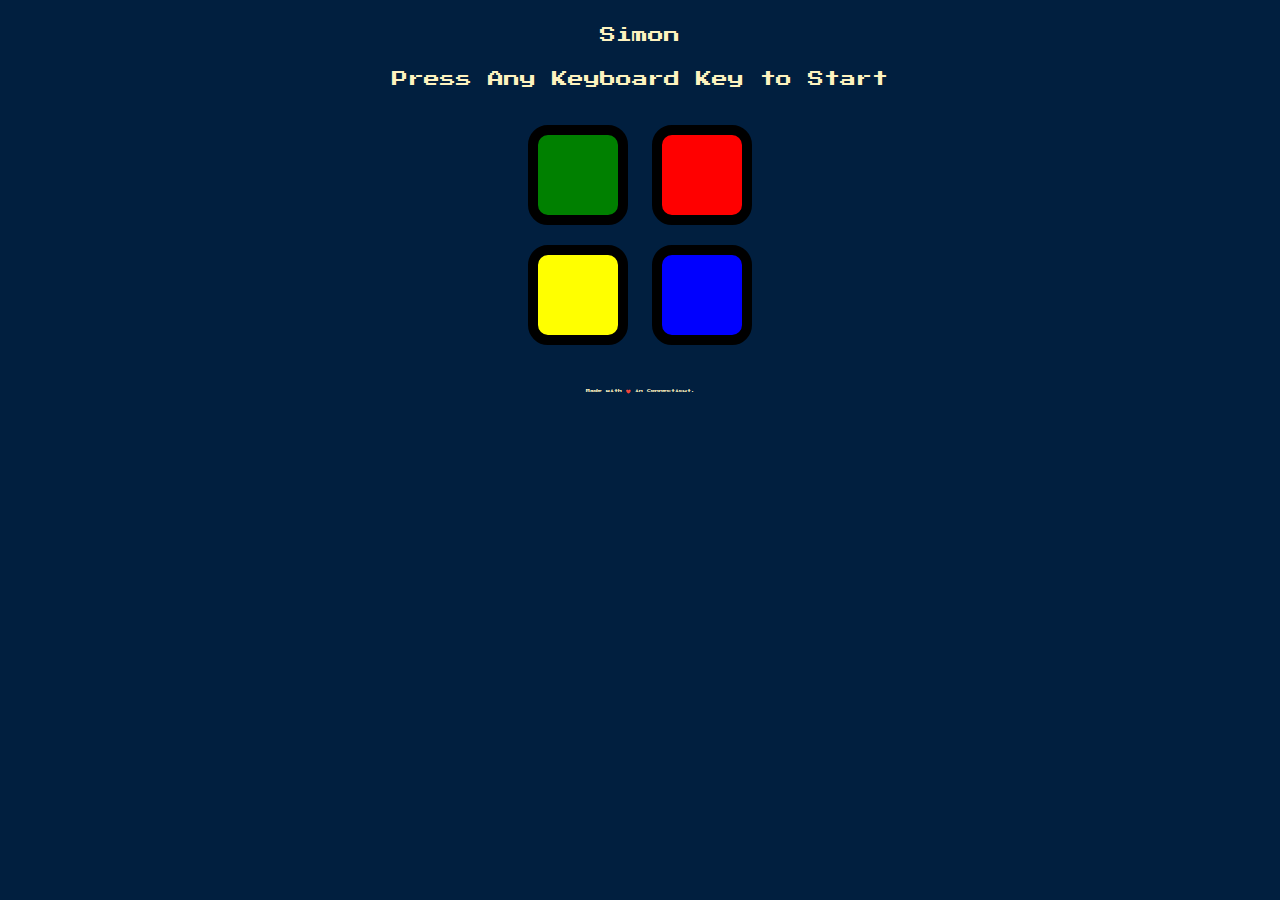
<file: simmon game/game.html>
<!DOCTYPE html>
<html lang="en" dir="ltr">

<head>

  <meta charset="utf-8">
  <title>Simon</title>

  <!-- CSS Stylesheets -->
  <link rel="stylesheet" href="https://maxcdn.bootstrapcdn.com/bootstrap/4.0.0/css/bootstrap.min.css" integrity="sha384-Gn5384xqQ1aoWXA+058RXPxPg6fy4IWvTNh0E263XmFcJlSAwiGgFAW/dAiS6JXm" crossorigin="anonymous">
  <link rel="stylesheet" href="game.css">

  <!-- Google Fonts -->
  <link href="https://fonts.googleapis.com/css?family=Press+Start+2P" rel="stylesheet">

</head>

<body>
  <h1 id="level-title1">Simon</h1>
  <h2 id="level-title2">Press Any Keyboard Key to Start</h2>
  <div class="container">

    <div class="row">

      <div class="col-sm">

        <div type="button" id="green" class="btn green"></div>

        <div type="button" id="red" class="btn red"></div>

      </div>

    </div>

    <div class="row">

      <div class="col-sm">

        <div type="button" id="yellow" class="btn yellow"></div>

        <div type="button" id="blue" class="btn blue"></div>

      </div>

    </div>

      <footer class="footer">
        Made with ❤️ in Connecticut.
      </footer>

      <script src="https://ajax.googleapis.com/ajax/libs/jquery/3.6.3/jquery.min.js"></script>

      <script src="game.js"></script>
</body>

</html>
</file>
<file: simmon game/game.css>
body {
  text-align: center;
  background-color: #011F3F;
}

#level-title1 {
  font-family: 'Press Start 2P', cursive;
  font-size: 1rem;
  margin:  2%;
  color: #FEF2BF;
}

#level-title2 {
  font-family: 'Press Start 2P', cursive;
  font-size: 1rem;
  margin:  2%;
  color: #FEF2BF;
}

/*

.container {
  display: block;
  width: 50%;
  margin: auto;

}

*/
.btn {
  margin: 10px;
  display: inline-block;
  height: 100px;
  width: 100px;
  border: 10px solid black;
  border-radius: 20%;
}


.footer {
  font-family: 'Press Start 2P', cursive;
  font-size: .25rem;
  margin:  3%;
  color: #FEF2BF;
}

.game-over {
  background-color: red;
  opacity: 0.8;
}

.red {
  background-color: red;
}

.green {
  background-color: green;
}

.blue {
  background-color: blue;
}

.yellow {
  background-color: yellow;
}

.pressed {
  box-shadow: 0 0 20px white;
  background-color: grey;
}
</file>
